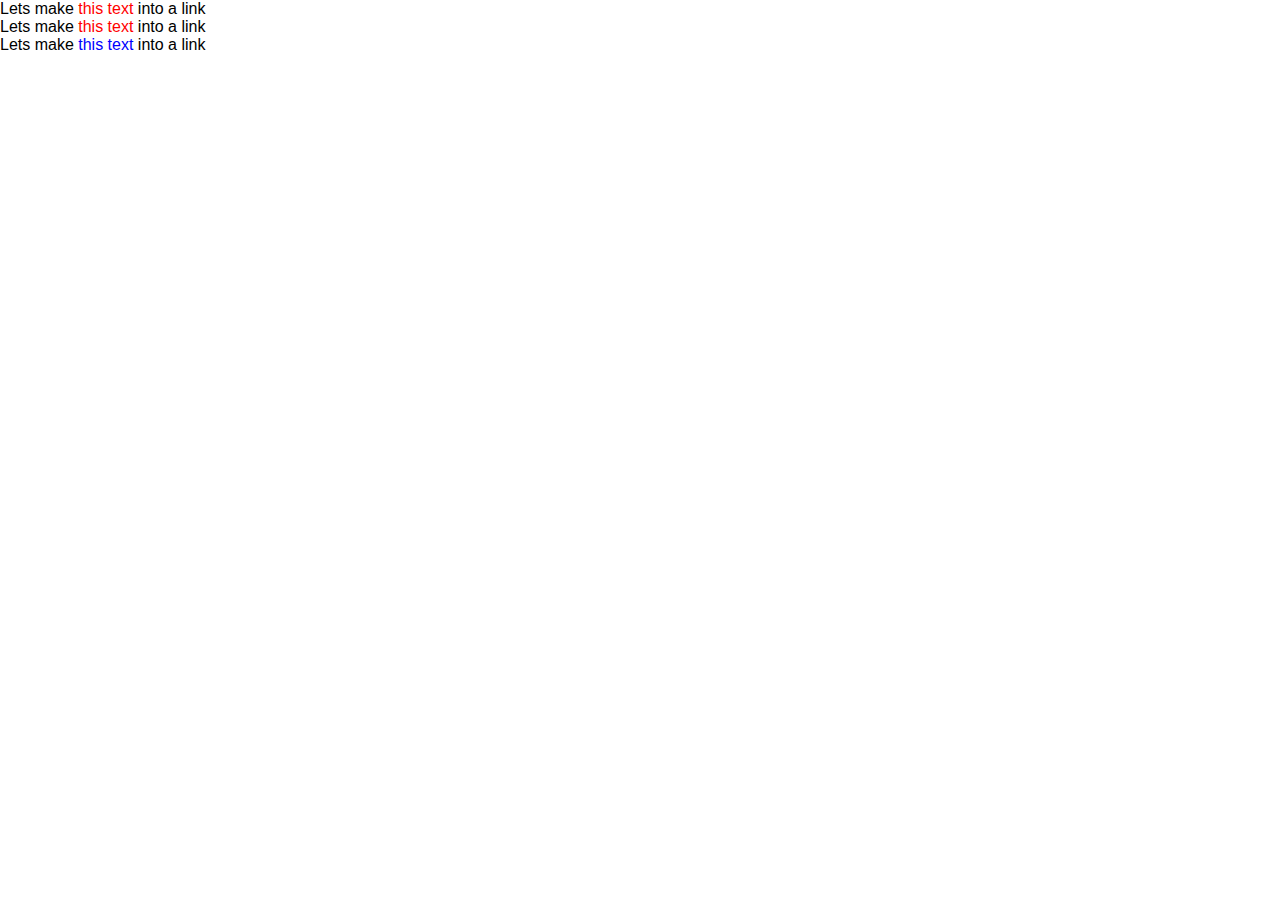
<file: index.html>
<!DOCTYPE html>
<html>
	<head>
		<title>Easy Ajax JQuery Plugin</title>

		<!--<script src="jquery.js"></script>-->

		<link rel="stylesheet" type="text/css" href="jquery.easyAjax/jquery.easyAjax.css">
		<script src="http://code.jquery.com/jquery-1.11.2.min.js"></script>
		<script src="jquery.easyAjax/jquery.easyAjax.js"></script>
 
		<script>

			$(document).ready(function() {

				$('.signup').easyAjax({
					href: 'signup.html',
				});

				$('.default').easyAjax();

				$('.x').easyAjax({
					href: 'x.html',
					linkColor : 'blue',
					cursor : 'crosshair',
					slideSpeed : 800,
				});

			});

		</script>

	</head>
	<body>

		<p>Lets make <span class="signup">this text</span> into a link</p>
		<p>Lets make <span class="default">this text</span> into a link</p>
		<p>Lets make <span class="x">this text</span> into a link</p>

	</body>

</html>
</file>
